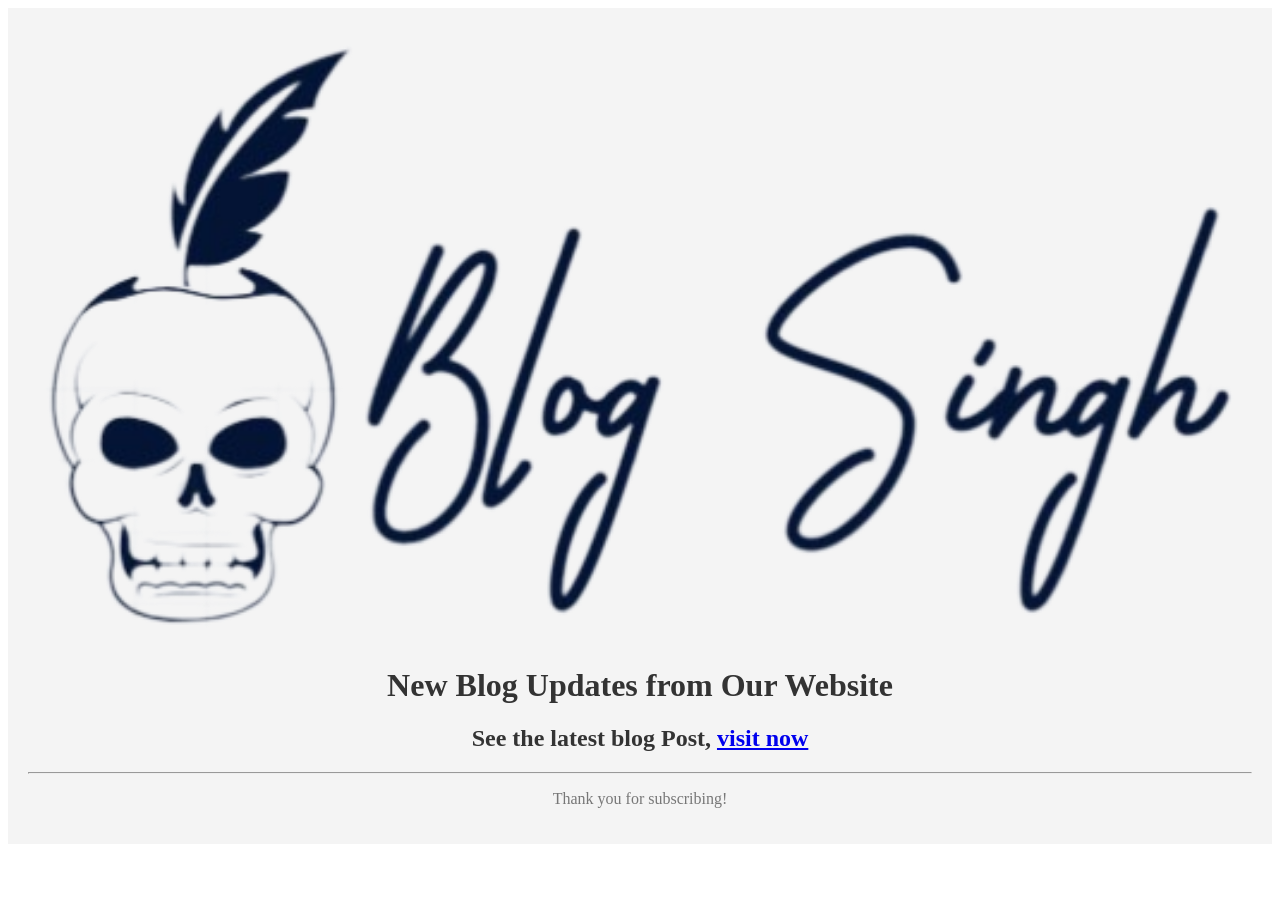
<file: templete/core/newsletter_email.html>
<!DOCTYPE html>
<html lang="en">
<head>
    <meta charset="UTF-8">
    <meta name="viewport" content="width=device-width, initial-scale=1.0">
    <title>New Blog Updates</title>
</head>
<body>
    <div style="background-color: #f4f4f4; padding: 20px;">
        <img style="width: 100%;align-self: center;" src="../../static/assets/images/lightFav.png" alt="">
        <h1 style="color: #333; text-align: center;">New Blog Updates from Our Website</h1>
        <h2 style="color: #333;text-align: center;">See the latest blog Post, <a href="https://blogsingh.onrender.com">visit now</a></h2>
        <hr style="border-top: 1px solid #999;">
        <p style="text-align: center; color: #777;">Thank you for subscribing!</p>
    </div>
</body>
</html>
</file>
